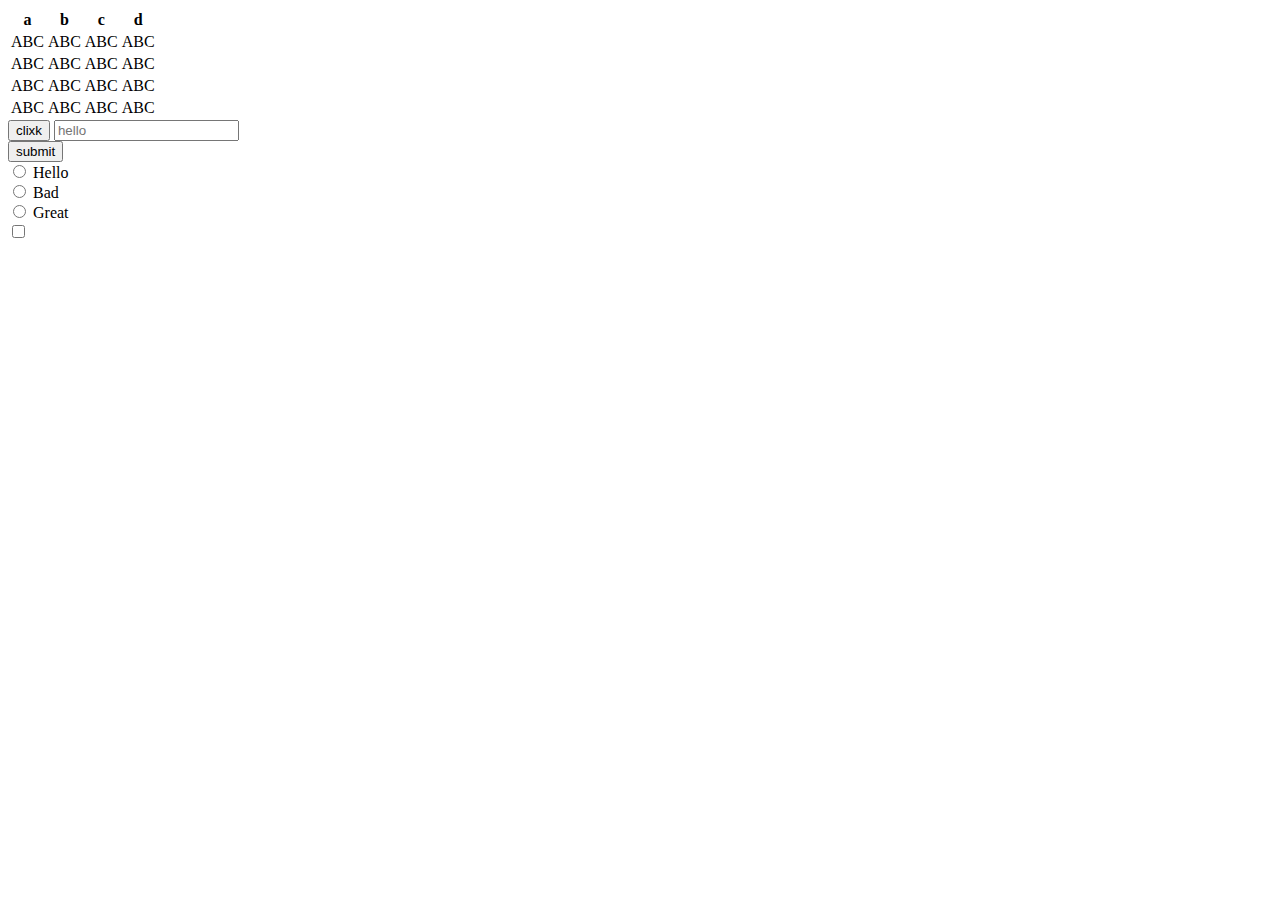
<file: Practice/index.html>
<!DOCTYPE html>
<html lang="en">

<head>
    <meta charset="UTF-8">
    <meta name="viewport" content="width=device-width, initial-scale=1.0">
    <title>Practice 1 HTML</title>
</head>

<body>
    <table>
        <thead>
            <tr>
                <th>a</th>
                <th>b</th>
                <th>c</th>
                <th>d</th>
            </tr>
        </thead>
        <tbody>
            <tr>
                <td>ABC</td>
                <td>ABC</td>
                <td>ABC</td>
                <td>ABC</td>
            </tr>
            <tr>
                <td>ABC</td>
                <td>ABC</td>
                <td>ABC</td>
                <td>ABC</td>
            </tr>
            <tr>
                <td>ABC</td>
                <td>ABC</td>
                <td>ABC</td>
                <td>ABC</td>
            </tr>
            <tr>
                <td>ABC</td>
                <td>ABC</td>
                <td>ABC</td>
                <td>ABC</td>
            </tr>
        </tbody>
    </table>

    <form action="">
        <input type="button" value="clixk">
        <input type="text" name="" id="" placeholder="hello"> <br>
        <input type="submit" value="submit"> <br>
        <input type="radio" name="cat" id="cat3" value="Hello"> Hello <br> 
        <input type="radio" name="cat" id="cat1"> Bad <br> 
        <input type="radio" name="cat" id="cat2"> Great <br> 
        <input type="checkbox" name="" id="">
    </form>

</body>

</html>
</file>
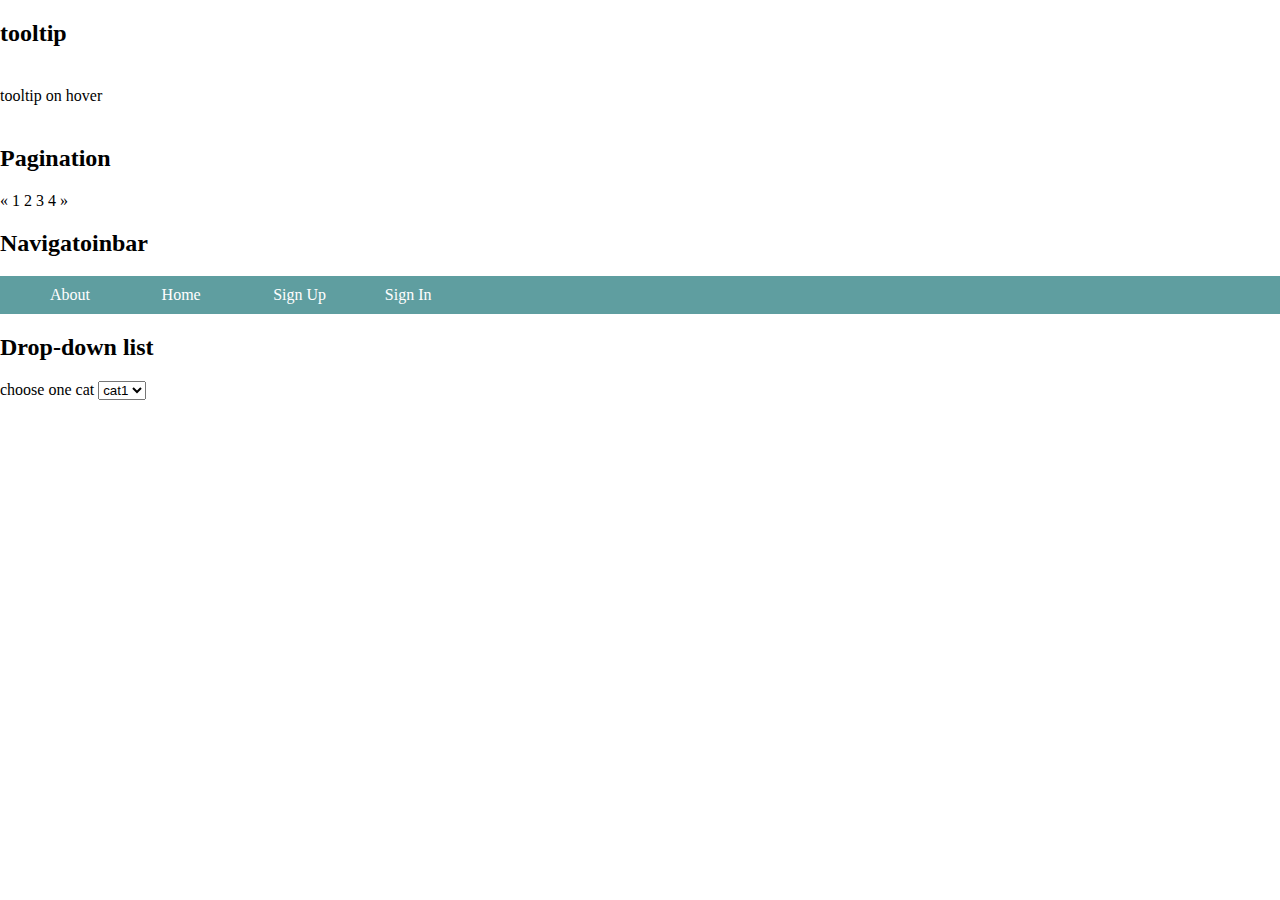
<file: Precodecamp/Lab2.html>
<!DOCTYPE html>
<html lang="en">
<head>
    <meta charset="UTF-8">
    <meta name="viewport" content="width=device-width, initial-scale=1.0">
    <link rel="stylesheet" href="style.css">
    <title>Lab2HTML</title>
</head>
<body>
    <h2>tooltip</h2>
    <div class="tooltip">tooltip on hover
        <span class="texttooltip">Lorem ipsum dolor sit amet consectetur adipisicing elit. Perspiciatis, quam.</span>
    </div>
    <h2>Pagination</h2>
    <div class="pagination">
        <a href="#">&laquo;</a>
        <a href="#">1</a>
        <a href="#">2</a>
        <a href="#">3</a>
        <a href="#">4</a>
        <a href="#">&raquo;</a>
    </div>
    <h2>Navigatoinbar</h2>
    <ul class="container">
        <li>
            <a href="#">About</a>
        </li>
        <li>
            <a href="#">Home</a>
        </li>
        <li>
            <a href="#">Sign Up</a>
        </li>
        <li>
            <a href="#">Sign In</a>
        </li>
    </ul>
    <h2>Drop-down list</h2>
    <span>choose one cat</span>
    <select name="catytpe" id="">
        <option value="">cat1</option>
        <option value="">cat2</option>
        <option value="">cat3</option>
        <option value="">cat4</option>
    </select>
</body>
</html>
</file>
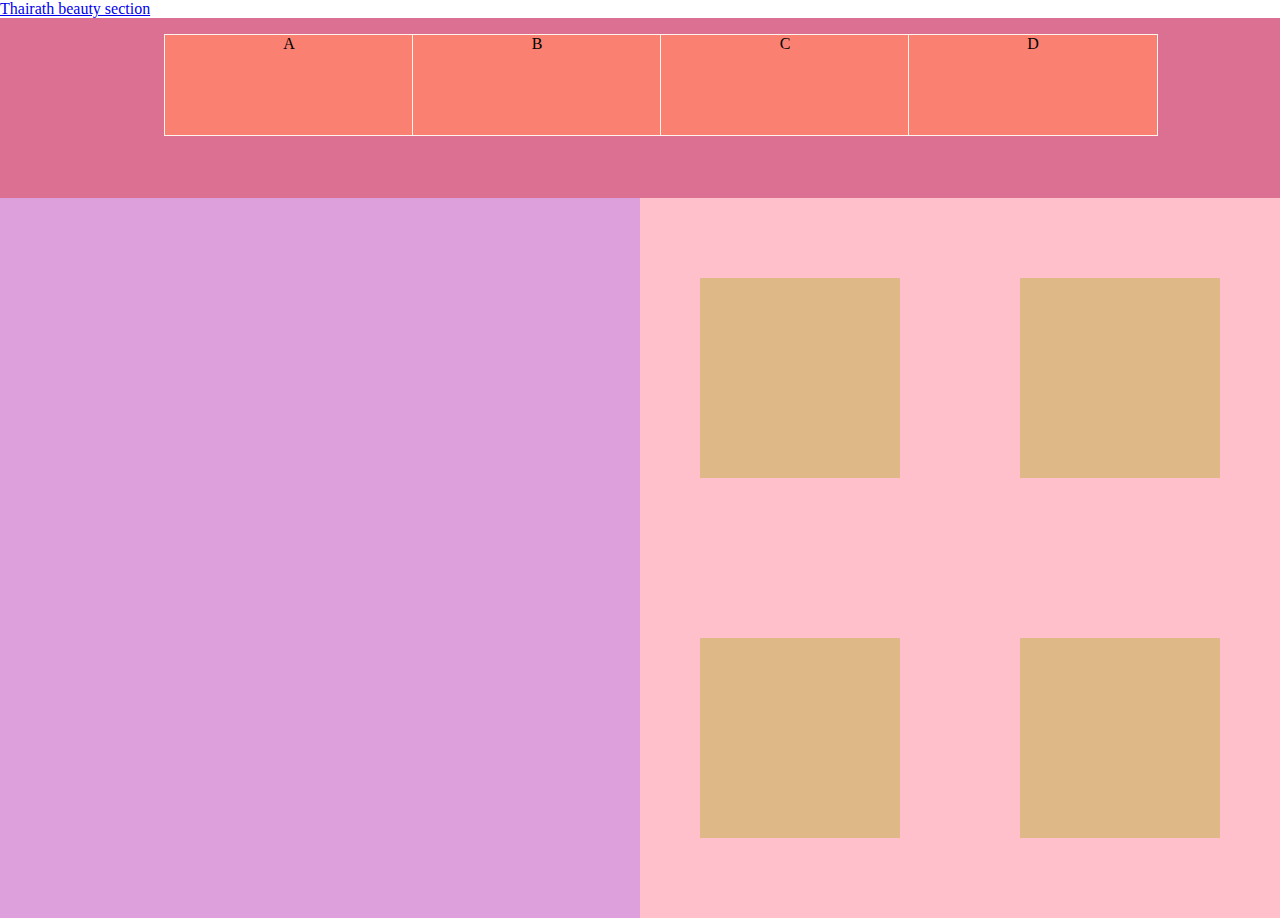
<file: Precodecamp/Lab3.html>
<!DOCTYPE html>
<html lang="en">
<head>
    <meta charset="UTF-8">
    <meta name="viewport" content="width=device-width, initial-scale=1.0">
    <link rel="stylesheet" href="style2.css">
    <title>Lab3grindlayoutfromweb</title>
</head>
<body>
    <a href="https://www.thairath.co.th/home">Thairath beauty section</a>
    <div class="container">
            <ul class="navbar">
                <li>A</li>
                <li>B</li>
                <li>C</li>
                <li>D</li>
            </ul>
        <div class="containerin">
            <div class="horoscope"></div>
            <div class="productshow">
                <div class="item"></div>
                <div class="item"></div>
                <div class="item"></div>
                <div class="item"></div>
            </div>
        </div>
    </div>
</body>
</html>
</file>
<file: Precodecamp/style.css>
.tooltip {
    margin: 20px 0;
    display: inline-block;
    position: relative;
}

.tooltip:hover {
    color: #888888;
}

.tooltip .texttooltip {
    visibility: hidden;
    padding: 10px 10px;
    background-color: rgba(100,200,200,0.2);
    border-radius: 20px;
    color: #000000;
    position: absolute;
    width: max-content;
}

.tooltip:hover .texttooltip {
    visibility: visible;
}

.pagination a {
    color: black;
    text-decoration: none;
}

.pagination a:hover {
    color: #888888;
    text-decoration: none;
}

ul {
    list-style-type: none;
    display: inline;
    background-color: cadetblue;
}

li {
    display: inline;
    padding: 10px 10px;
    background-color: cadetblue;
}

li:hover {
    background-color: darkcyan;
}

li a {
    text-decoration: none;
    color: white;
}

.container {
    display: grid;
    grid-template-columns: repeat(4,9%);
    margin: auto 0;
    justify-content: start;
}

body {
    margin: auto 0;
}
</file>
<file: Precodecamp/style2.css>
.container {
    display: grid;
    grid-template-columns: 100%;
    grid-template-rows: 20vh 80vh;
    background-color: palevioletred;
    width: 100%;
    height: 100%;
}

body {
    margin: auto 0;
    height: 100vh;
}

.navbar {
    display: grid;
    grid-template-columns: repeat(4,20%);
    grid-template-rows: 100%;
    justify-content: center;
    align-content: space-between;
    height: 100%;
}

li {
    list-style-type: none;
    background-color: salmon;
    width: 100%;
    height: 100px;
    border: 1px solid seashell;
    text-align: center;
}

.containerin {
    display: grid;
    grid-template-columns: 50% 50%;
    background-color: black;
}

.horoscope {
    display: grid;
    grid-template-columns: 100%;
    background-color: plum;
    width: 100%;
    height: 100%;
}

.productshow {
    display: grid;
    grid-template-columns: 50% 50%;
    background-color: pink;
    justify-items: center;
    align-items: center;
}

.item {
    width: 200px;
    height: 200px;
    background-color: burlywood;
}
</file>
